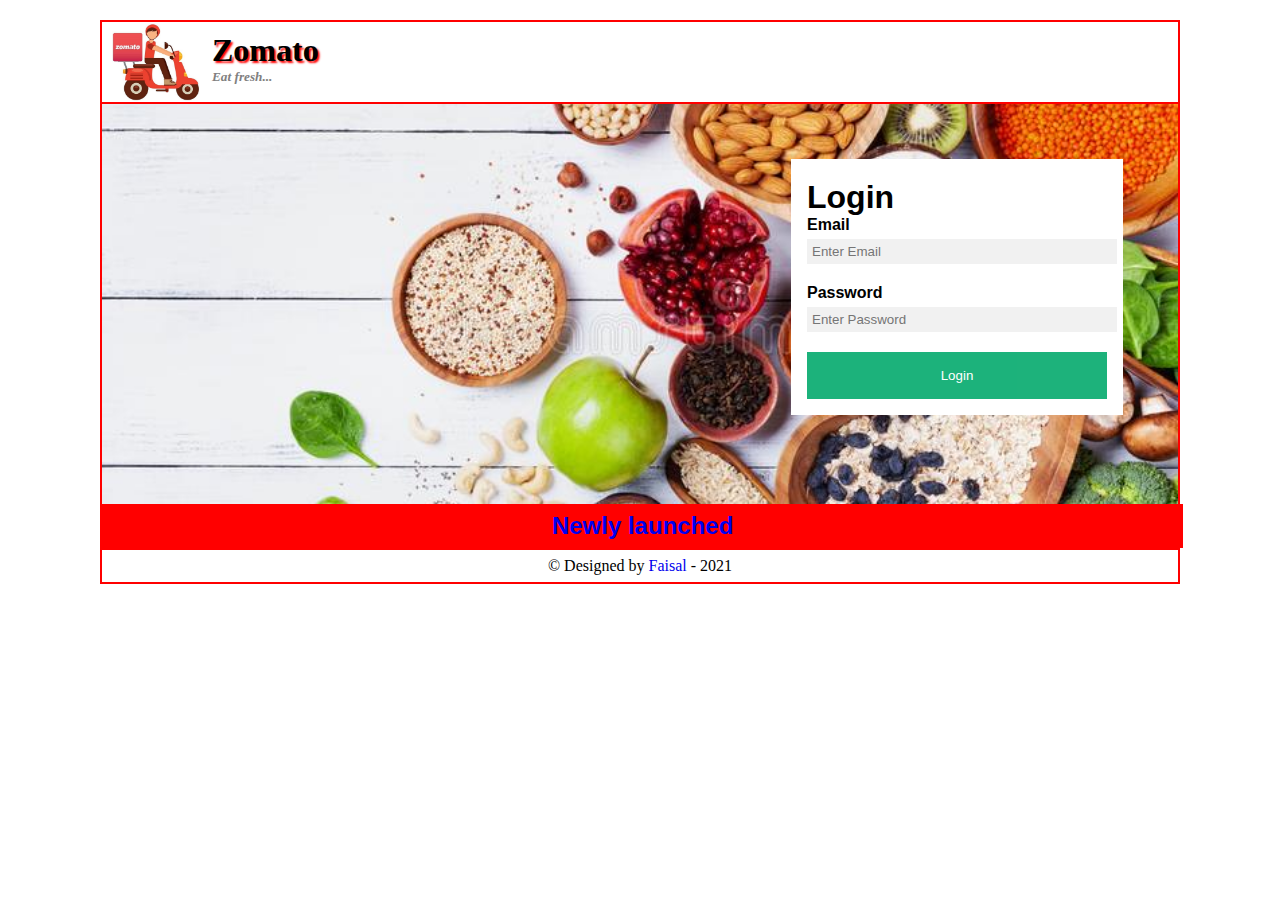
<file: index.html>
<!DOCTYPE html>
<html lang="en">
<head>
    <meta charset="UTF-8">
    <meta http-equiv="X-UA-Compatible" content="IE=edge">
    <meta name="viewport" content="width=device-width, initial-scale=1.0">
    <link rel="Shortcut icon" href="images/zomato.ico">
    <link rel="Stylesheet" href="css/main.css">
    <title>Zomato</title>
</head>
<body>
    <header>
        <img src="images/websiteLogo.jpg" width="90px" height="80px">
        <h1>Zomato</h1>
        <h5>Eat fresh...</h5>
    </header>
    
    <main>
        <div class="bg-img">
            <form action="/action_page.php" class="container">
              <h1>Login</h1>
          
              <label for="email"><b>Email</b></label>
              <input type="text" placeholder="Enter Email" name="email" required>
          
              <label for="psw"><b>Password</b></label>
              <input type="password" placeholder="Enter Password" name="psw" required>
          
              <button type="submit" class="btn">Login</button>
            </form>
          </div>

          <div>
              <h2 class="newlylaunched"><a href="file:///C:/Html/Zomato/pages/newly_opened.html" style="text-decoration: none;">Newly launched</a></h2>
          </div>
    </main>

    <footer>
        <p>&copy; Designed by <a href="mailto:khanfaisal250" style="text-decoration: none;">Faisal</a> - 2021</p>
    </footer>
</body>
</html>
</file>
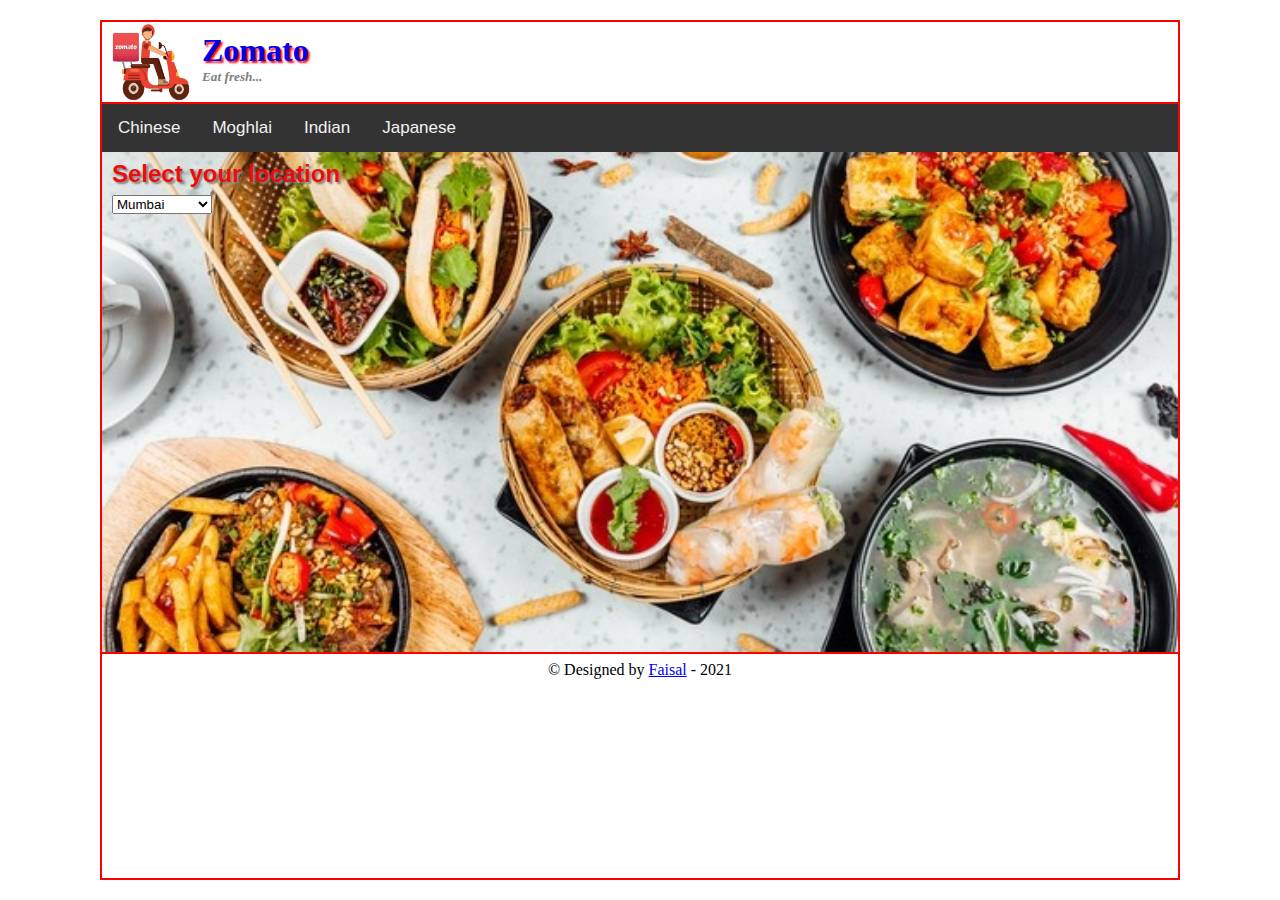
<file: pages/newly_opened.html>
<html lang="en">
<head>
    <meta charset="UTF-8">
    <meta http-equiv="X-UA-Compatible" content="IE=edge">
    <meta name="viewport" content="width=device-width, initial-scale=1.0">
    <link rel="Shortcut icon" href="../images/zomato.ico">
    <link rel="Stylesheet" href="../css/main.css">
    <title>Zomato</title>
</head>
<body>
    <header>
        <img src="../images/websiteLogo.jpg" width="80px" height="80px">
        <h1><a href="file:///C:/Html/Zomato/index.html" style="text-decoration: none;">Zomato</a></h1>
        <h5>Eat fresh...</h5>
    </header>
    
    <main>
       

    <div class="navigation">
        <a class="active" href="file:///C:/Html/Zomato/pages/chinese.html">Chinese</a>
        <a href="">Moghlai</a>
        <a href="home">Indian</a>
        <a href="home">Japanese</a>
    </div>


    <div class="newly">
        <form class="Location">
            <h2 class="locationbottom">Select your location</h2>
            <select>
                <option>Mumbai</option>
                <option>Thane</option>
                <option>Vashi</option>
                <option>Mumbra</option>
                <option>New mumbai</option>
            </select>
        </form>
    </div>
    </main>

    <footer>
        <p>&copy; Designed by <a href="mailto:khanfaisal250">Faisal</a> - 2021</p>
    </footer>
</body>
</html>
</file>
<file: css/main.css>
*
{
    padding: 0;
    margin: 0;
}

body
{
    border:2px solid red ;
    margin:20px 100px;
}

header img
{
    float: left;
    padding-left: 10px;
    padding-right: 10px;
}

main
{
    border-top: 2px solid red;
    border-bottom: 2px solid red;
    clear: both;
}

footer 
{
    text-align: center;
    padding: 7px;
}

header h1
{
    padding-top: 10px;
    text-shadow:2px 2px 2px red;
}
 
header h5
 {
     font-style: italic;
     color:gray;
     font-family: Georgia, 'Times New Roman', Times, serif;
 }

 /* IMAGES */
 .bg-img
 {
     background-image:url(../images/newlyopened.jpg);
     min-height: 400px;
     background-position: center;
     background-repeat: no-repeat;
     background-size: cover;
     position: relative;
     font-family: Arial, Helvetica, sans-serif;
 }

 

 .bg-img1
 {
    background-image:url(../images/foodporn.png);
    min-height: 400px;
    background-position: center;
    background-repeat: no-repeat;
    background-size: cover;
    position: relative;
    font-family: Arial, Helvetica, sans-serif;
 }

 main div ul {
     padding: 20px 60px;
 }



 .newly
 {
    background-image:url(../images/newlylaunched.jpg);
    min-height: 500px;
    background-position: center;
    background-repeat: no-repeat;
    background-size: cover;
    position: relative;
    font-family: Arial, Helvetica, sans-serif;
 }

 .container
 {
     position: absolute;
     right: 0;
     margin: 55px;
     max-width: 300px;
     padding: 16px;
     background-color: white;
     padding-top: 20px;
 }

 input[type=text], input[type=password] 
 {
    width: 100%;
    padding: 5px 5px 5px 5px;
    margin: 5px 0 20px 0;
    border: none;
    background: #f1f1f1;
  }
  
  input[type=text]:focus, input[type=password]:focus {
    background-color: #ddd;
    outline: none;
  }

  .btn
  {
    background-color: #04AA6D;
    color: white;
    padding: 16px 20px;
    border: none;
    cursor: pointer;
    width: 100%;
    opacity: 0.9;
  }

.newlylaunched
{
    background-color: red;
    width: 99%;
    padding: 8px 8px;
    text-align: center;
    font-family: Verdana, Geneva, Tahoma, sans-serif;
}

/* select */
.Location
{
    font-family: 'Franklin Gothic Medium', 'Arial Narrow', Arial, sans-serif;
    color: rgb(238, 11, 11);
    padding-left: 10px;
    float: left;
    text-shadow: 2px 2px 2px gray;
}

/* Navigation */

.navigation
{
    overflow: hidden;
    background-color: #333;
    font-family: Arial, Helvetica, sans-serif;
}

.navigation a
{
    float:left;
    color: #f2f2f2;
    text-align: center;
    padding: 14px 16px;
    text-decoration: none;
    font-size: 17px;
    
}

.navigation a:hover
{
    background-color: rgb(224, 41, 41);
    color: black;
}

.navigation a:active
{
    background-color: rgb(36, 9, 9);
    color: white;
}

.locationbottom
{
    padding-bottom: 7px;
    padding-top: 8px;
}
</file>
